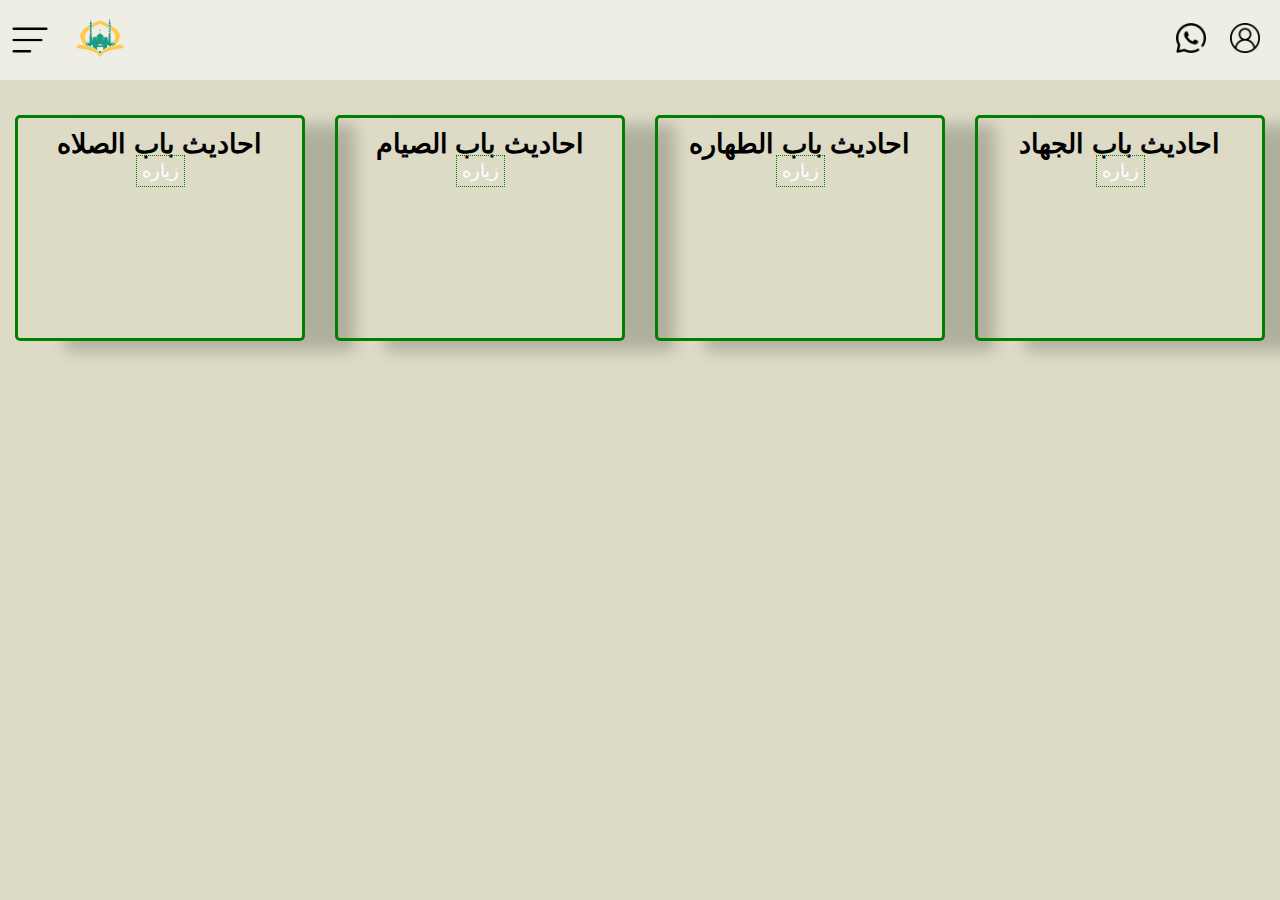
<file: ahadith.html>
<!DOCTYPE html>
<html lang="en">
<head>
    <meta charset="UTF-8">
    <meta name="viewport" content="width=device-width, initial-scale=1.0">
   <link rel="stylesheet" href="ahadith.css">
    <title>Document</title>
</head>
<body>
    <header class="header">
        <nav class="nav">
            <div class="hamburger">
              <img src="hamburger.png" alt="Hamburger Icon">
            </div>
            <ul class="nav-links">
              <li><a href="index.html">الرئيسيه</a></li>
              <li><a href="#">احاديث</a></li>
              <li><a href="#">سنه</a></li>
              <li><a href="#">قصص</a></li>
              <li><a href="asala.html">اسئله</a></li>
            </ul>
            <span class="logo">
                <img src="l.png" alt="Logo">
            </span>
          </nav>      
    <div class="social-icons">
        <a href="https://whatsapp.com/channel/0029Vb14lVhKQuJJKNYjVC25"><img src="whatsapp.png" alt="" class="img"></a>
        <img src="user.png" alt="" srcset="">
    </div>
    </header>
 <div class="links">
   <div class="card">
    <h2>احاديث باب الصلاه</h2>
 <div class="link">
    <a href="">زياره</a>
 </div>
   </div>
   <div class="card">
    <h2>احاديث باب الصيام</h2>
    <div class="link">
    <a href="">زياره</a>
</div>
   </div>
   <div class="card">
    <h2>احاديث باب الطهاره</h2>
    <div class="link">
    <a href="">زياره</a>
</div>
   </div>
   <div class="card">
    <h2>احاديث باب الجهاد</h2>
    <div class="link">
    <a href="">زياره</a>
</div>
   </div>














    <script>
        const hamburger = document.querySelector('.hamburger');
    const menu = document.querySelector('ul');
    
    hamburger.addEventListener('click', () => {
      menu.classList.toggle('active'); 
    });
    </script>
</file>
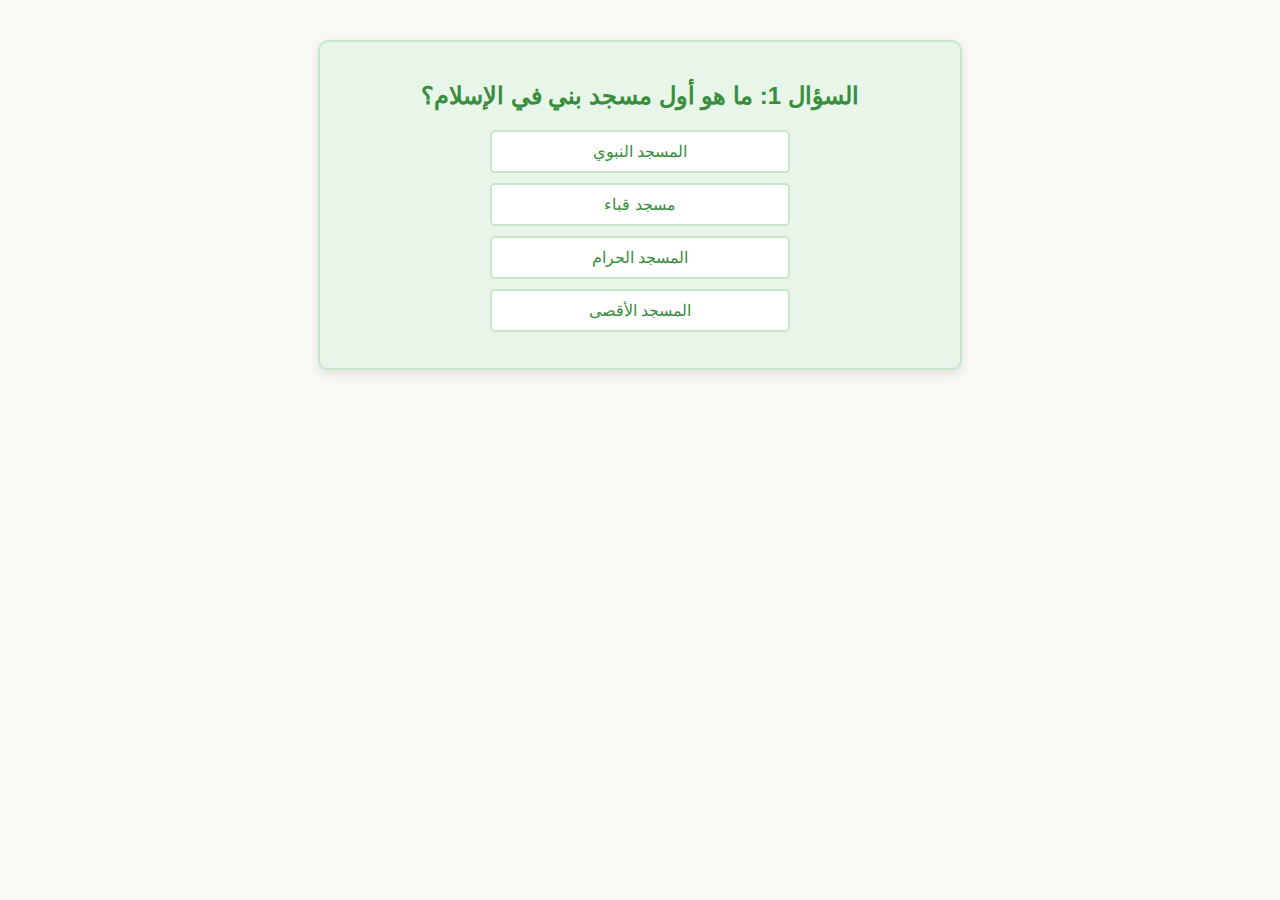
<file: asala.html>
<!DOCTYPE html>
<html lang="en">
<head>
    <meta charset="UTF-8">
    <meta name="viewport" content="width=device-width, initial-scale=1.0">
    <title>اختبار ديني</title>
    <link rel="stylesheet" href="asala.css">
</head>
<body>
    <div class="quiz-container">
        <h2 id="question">السؤال الأول: ما هو أول مسجد بني في الإسلام؟</h2>
        <ul class="choices">
            <li><button class="choice-btn" onclick="checkAnswer(0)">المسجد النبوي</button></li>
            <li><button class="choice-btn" onclick="checkAnswer(1)">مسجد قباء</button></li>
            <li><button class="choice-btn" onclick="checkAnswer(2)">المسجد الحرام</button></li>
            <li><button class="choice-btn" onclick="checkAnswer(3)">المسجد الأقصى</button></li>
        </ul>
        <p id="score"></p>
    </div>

    <script>
        const questions = [
            {
                question: "ما هو أول مسجد بني في الإسلام؟",
                choices: ["المسجد النبوي", "مسجد قباء", "المسجد الحرام", "المسجد الأقصى"],
                correct: 1
            },
            {
                question: "ما هي أول آية نزلت من القرآن؟",
                choices: ["اقرأ باسم ربك الذي خلق", "الحمد لله رب العالمين", "قل هو الله أحد", "إنا أعطيناك الكوثر"],
                correct: 0
            },
            {
                question: "كم عدد سور القرآن الكريم؟",
                choices: ["114", "112", "116", "110"],
                correct: 0
            },
            {
                question: "ما هي السورة التي تُسمى قلب القرآن؟",
                choices: ["سورة البقرة", "سورة الإخلاص", "سورة يس", "سورة الفاتحة"],
                correct: 2
            },
            {
                question: "من هو النبي الذي لقب بخليل الله؟",
                choices: ["النبي محمد", "النبي إبراهيم", "النبي موسى", "النبي عيسى"],
                correct: 1
            }
           
        ];

        let currentQuestion = 0;
        let score = 0;

        function loadQuestion() {
            if (currentQuestion < questions.length) {
                const questionObj = questions[currentQuestion];
                document.getElementById("question").textContent = `السؤال ${currentQuestion + 1}: ${questionObj.question}`;
                const choicesList = document.querySelector(".choices");
                choicesList.innerHTML = "";
                questionObj.choices.forEach((choice, index) => {
                    choicesList.innerHTML += `<li><button class='choice-btn' onclick='checkAnswer(${index})'>${choice}</button></li>`;
                });
            } else {
                showResults();
            }
        }

        function checkAnswer(selected) {
            if (selected === questions[currentQuestion].correct) {
                score++;
            }
            currentQuestion++;
            loadQuestion();
        }

        function showResults() {
            const quizContainer = document.querySelector(".quiz-container");
            quizContainer.innerHTML = `<h2>مبروك! حصلت على ${score} من ${questions.length}</h2>`;

            questions.forEach((q, index) => {
                let choicesHTML = q.choices.map((choice, i) => {
                    const correctClass = i === q.correct ? 'correct-answer' : '';
                    return `<li><button class='choice-btn ${correctClass}' disabled>${choice}</button></li>`;
                }).join('');

                quizContainer.innerHTML += `
                    <div class="question-result">
                        <h3>السؤال ${index + 1}: ${q.question}</h3>
                        <ul class="choices">${choicesHTML}</ul>
                    </div>
                `;
            });
        }

        loadQuestion();
    </script>
</body>
</html>
</file>
<file: ahadith.css>
*{
    margin: 0px;

}
body,html{
    font-family: 'Cairo', sans-serif;
    background-color:#dddac6;
    color: black;
    align-items: center;
    text-align: center;
    justify-content: center;
}
header{
  padding: 10px;
    background-color: #ffffff8a;
    background: transparent(20px);
    text-align: center;
    display: flex;
    justify-content: space-between;
    align-items: center;
}
/* Basic styling for the nav container */
.nav {
    position: relative;
    display: flex;
    justify-content: flex-end;
    align-items: center;
  }
  
  /* Style for the navigation links */
  .nav-links {
    list-style-type: none;
    margin: 0;
    padding: 0;
    position: fixed;  /* Fixed position so the nav links stay in place */
    top: 0;
    right: -250px;    /* Initially hide the nav links off-screen */
    width: 250px;
    height: 100vh;
    background-color: #c5c49c23;
    backdrop-filter: blur(10px);
    display: flex;
    flex-direction: column;
    justify-content: center;
    transition: right 0.3s ease; /* Smooth sliding transition */
  }
  /* Style for the individual nav items */
  .nav-links li {
    margin: 20px 0;
    text-align: center;
  }
  
  .nav-links a {
    padding: 10px;
    color: rgb(0, 0, 0);
    text-decoration: none;
    font-size: 18px;
  }
  .nav-links a:hover {
    color: rgba(255, 255, 255, 0.486); 
    border: 1px solid green;/* Change the color on hover */
 border-radius: 30px;
 transition: 1s;
  }
  /* Hamburger icon style */
/* Hamburger icon style */
.hamburger {
    cursor: pointer;
    display: block;
    z-index: 10; /* Make sure the hamburger is always on top */
    width: 40px; /* Adjust the width as needed */
    height: 40px; /* Adjust the height as needed */
}
.hamburger img {
    width: 100%;
    height: auto; /* Keeps the aspect ratio of the image */
}

  /* When the menu is active (hamburger clicked), slide in the nav links */
  .nav-links.active {
    right: 0; /* Slide in from the right */
  }
  
  /* Optional: For mobile view */
  @media (max-width: 768px) {
    .hamburger{
      display: block; /* Display hamburger on small screens */
    }
  }
  .logo img{
    width: 100px;
  }
  .social-icons img{
    margin: 10px;
    width: 30px;
    height: auto;
  }
  .social-icons .img:hover{
    transform: scale(1.1);
    transition: transform 0.3s ease;
  }
  .links{
    display: flex;
    align-items: center;
    margin-top: 20px;
  }
  .card{
   
    padding: 10px;
    width: 300px;
    height: 200px;
    margin: 15px;
    font-size: 18px;
  align-items: center;
  text-align: center;
  justify-content: center;
    box-shadow: 50px 10px 15px rgba(0, 0, 0, 0.2);
    border-radius: 5px;
    overflow: hidden;
    transition: transform 0.3s ease;
    border:  green solid ;
  }
  .card h1{
    text-align: center;
    font-size: 24px;
    margin: 10px;
    padding: 10px;
  }
  .card a{
    padding: 5px;
    margin: 20px;
    color: white;
text-decoration: none;
border: 1px dotted green;
  }
.card:hover{
  transform: scale(1.1);
}
.card a:hover{
  transition: 1ms;
  border: solid 1px green ;
  
}
.card link a{
  margin: 10px;
}
</file>
<file: asala.css>
body {
    font-family: Arial, sans-serif;
    text-align: center;
    background-color: #f8f9f4;
    color: #2c3e50;
    margin: 0;
    padding: 20px;
}
.quiz-container {
    background: #e8f5e9;
    border: 2px solid #c8e6c9;
    border-radius: 10px;
    padding: 20px;
    max-width: 600px;
    margin: 20px auto;
    box-shadow: 0 4px 10px rgba(0, 0, 0, 0.1);
}
h2 {
    color: #388e3c;
}
.choices {
    list-style-type: none;
    padding: 0;
}
.choices li {
    margin: 10px 0;
}
.choice-btn {
    background: #ffffff;
    border: 2px solid #c8e6c9;
    padding: 10px 15px;
    border-radius: 5px;
    cursor: pointer;
    width: 100%;
    max-width: 300px;
    color: #388e3c;
    font-size: 16px;
}
.choice-btn:hover {
    background: #c8e6c9;
}
.btn {
    margin-top: 20px;
    padding: 10px 20px;
    background: #388e3c;
    color: white;
    border: none;
    border-radius: 5px;
    cursor: pointer;
}
.btn:hover {
    background: #2e7d32;
}
.correct-answer {
    background: #d4edda !important;
    border-color: #c3e6cb !important;
    color: #155724 !important;
}
.correct-answer:hover {
    background: #c3e6cb !important;
}
</file>
